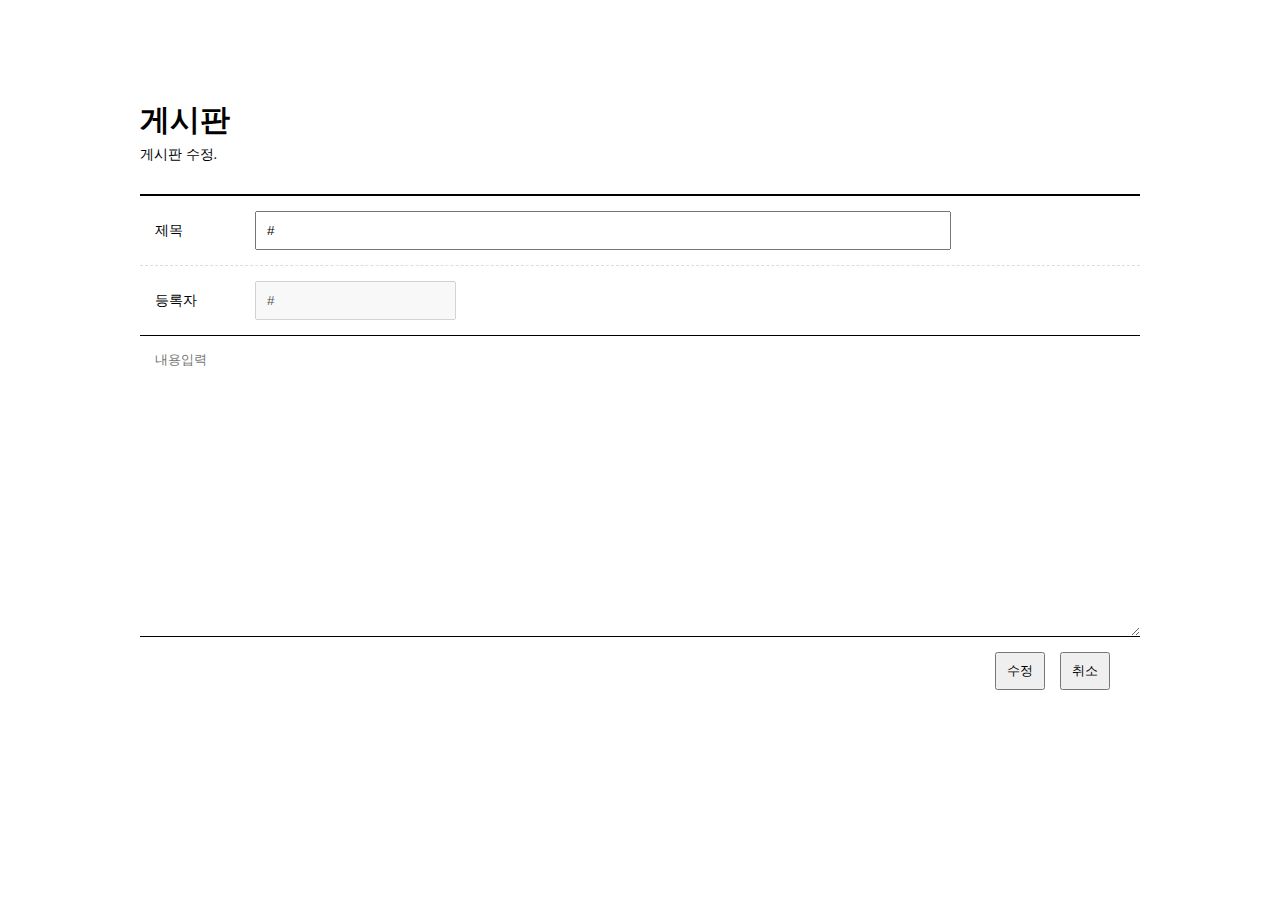
<file: src/main/resources/front/view/edit.html>
<!DOCTYPE html>
<html lang="ko">
<head>
  <meta charset="UTF-8">
  <meta name="viewport" content="width=device-width,initial-scale=1">
  <title>게시판 수정</title>
  <link rel="stylesheet" href="../css/css.css">
  <script src="../module/edit.js"></script>
</head>
<body onload="onReady()">
<div class="board_wrap">
  <div class="board_title">
    <strong>게시판</strong>
    <p>게시판 수정.</p>
  </div> <!--End board_title -->
  <div class="board_write_wrap">
    <div class="board_write">
      <div class="title">
        <dl>
          <dt>제목</dt>
          <dd><input type="text" id-="editTitle" placeholder="제목입력" value="#"></dd>
        </dl>
      </div>
      <div class="info">
        <dl>
          <dt>등록자</dt>
          <dd><input type="text" placeholder="등록자입력" value="#" disabled></dd>
        </dl>
        <!--  
        <dl>
          <dt>비밀번호</dt>
          <dd><input type="password" placeholder="비밀번호입력" value="#"></dd>
        </dl>
        -->
      </div>
      <div class="cont">
        <textarea id=editContText placeholder="내용입력"></textarea>
      </div>
    </div> <!--End board_write-->

    <div class="bt_wrap">
       <button type="button" id="editBtn" > 수정 </button>
       <button type="button" id="editCancelBtn" onclick="location.href='list.html'"> 취소</button>
      <!-- 
      <a href="view.html" class="on">수정</a>
      <a href="view.html" >취소</a>
       -->
    </div> <!--End bt_wrap -->
  </div> <!--End board_list_wrap -->
</div> <!--End board_wrap -->
</body>
</html>
</file>
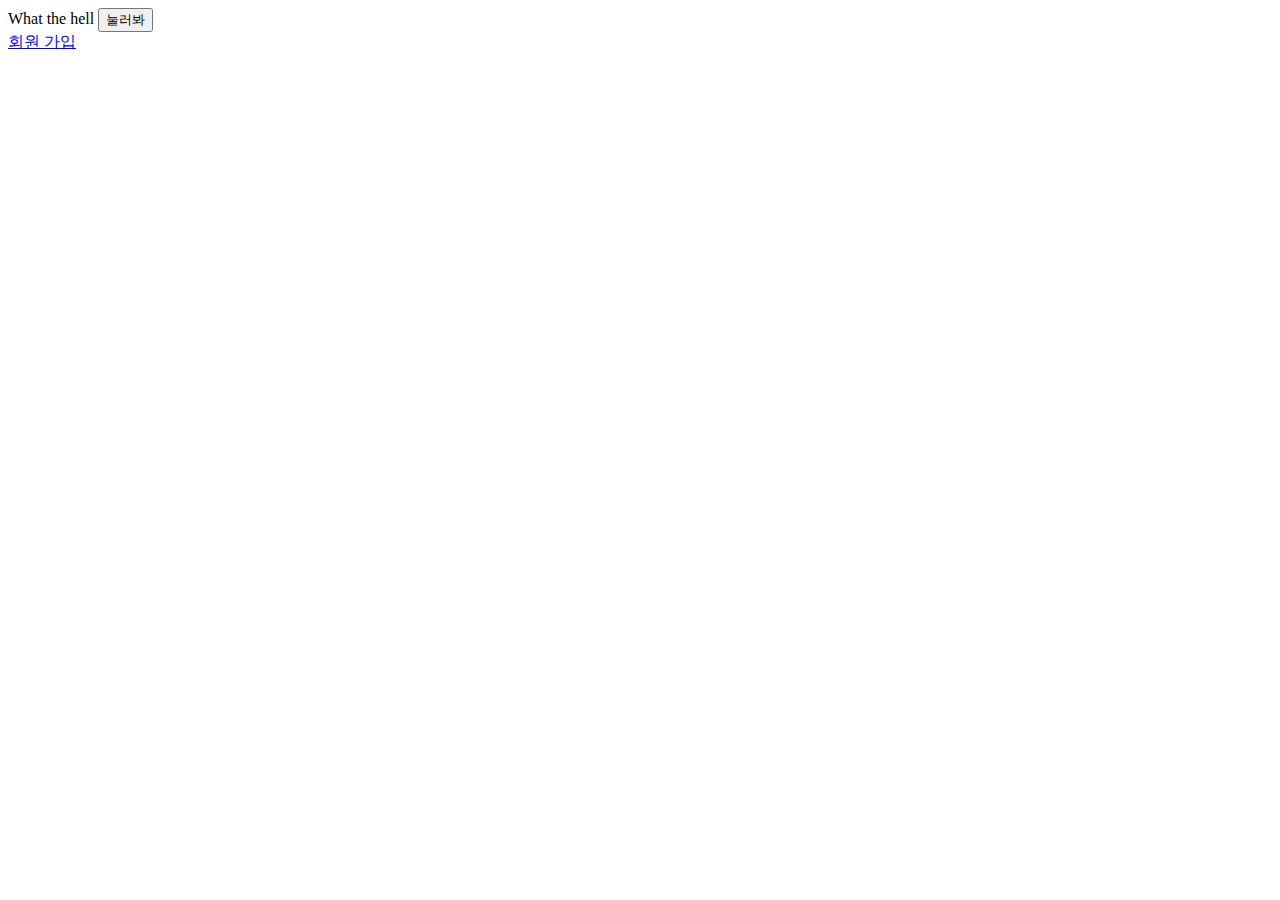
<file: src/main/resources/front/view/hello.html>
<!DOCTYPE html>
<html lang="en">
<head>
    <meta charset="UTF-8">
    <title>Hello</title>

    <script type="text/javascript" src="../module/wellcomeToHell.js"></script>

</head>
<body>
<div>What the hell <button onclick="hell()"> 눌러봐</button></div>
	<a href="/view/register.html">회원 가입</a>
<ul id="result">
</ul>
</body>
</html >
</file>
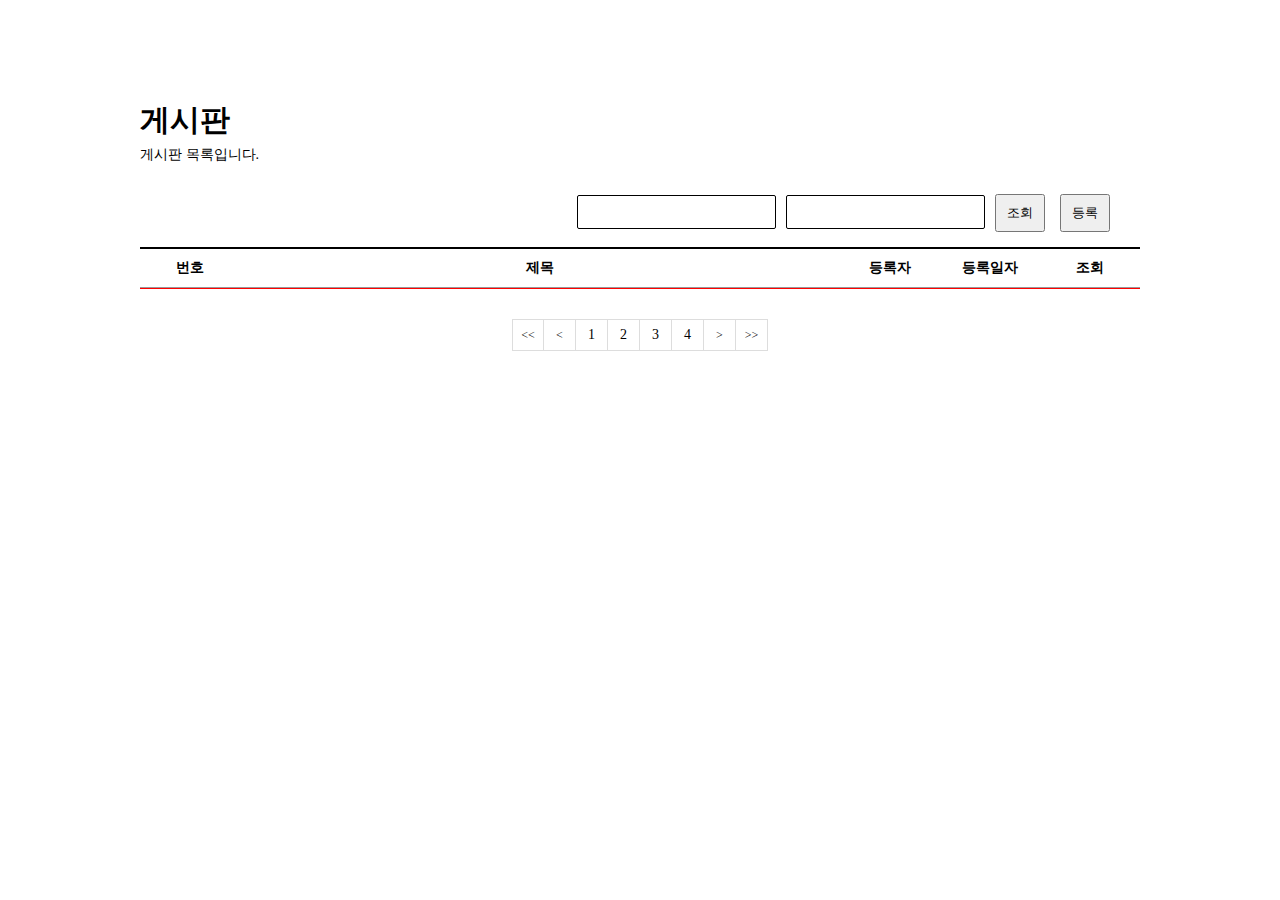
<file: src/main/resources/front/view/list.html>
<!DOCTYPE html>
<html lang="ko">
<head>
    <meta charset="UTF-8">
    <meta name="viewport" content="width=device-width,initial-scale=1">
    <title>list</title>
    <link rel="stylesheet" href="../css/css.css">
    <script src="../module/list.js"></script>
</head>
<body onload="onReady()">
    <div class="board_wrap">
        <div class="board_title">
            <strong>게시판</strong>
            <p>게시판 목록입니다. </p>
        </div> <!--End board_title -->

        <div class="bt_wrap">
            <input type="text" id="searchWriter" >
            <input type="text" id="searchText" >
            <button type="button" id="board_listSearchBtn" > 조회 </button>
            <button type="button" id="board_listEditBtn" onclick="location.href='write.html'"> 등록</button>

            <!--                <a href="write.html" class="on">등록</a>-->
            <!--                <a href="#" >조회</a>-->
        </div> <!--End bt_wrap -->
        <div class="board_list_wrap">
            <div class="board_list">
                <div class="top">
                    <div class="num" >번호</div>
                    <div class="title">제목</div>
                    <div class="writer">등록자</div>
                    <div class="date">등록일자</div>
                    <div class="cnt">조회</div>
                </div> <!--End top -->
                <div class="listItemBody" id ='printOutItem'>
                	<!--  
                    <div class="num" value=${item.bno}></div>
                    <div class="title"><a href="#">제목</a></div>
                    <div class="writer">신</div>
                    <div class="date">2022-5-27</div>
                    <div class="cnt">1</div>
                    -->
                </div>
            </div>
            <div class="board_page">
                <a href="#" class="bt first"><<</a>
                <a href="#" class="bt prev"><</a>
                <a href="#" class="num">1</a>
                <a href="#" class="num">2</a>
                <a href="#" class="num">3</a>
                <a href="#" class="num">4</a>
                <a href="#" class="bt next">></a>
                <a href="#" class="bt last">>></a>
            </div>

        </div> <!--End board_list_wrap -->
    </div> <!--End board_wrap -->
</body>
</html>
</file>
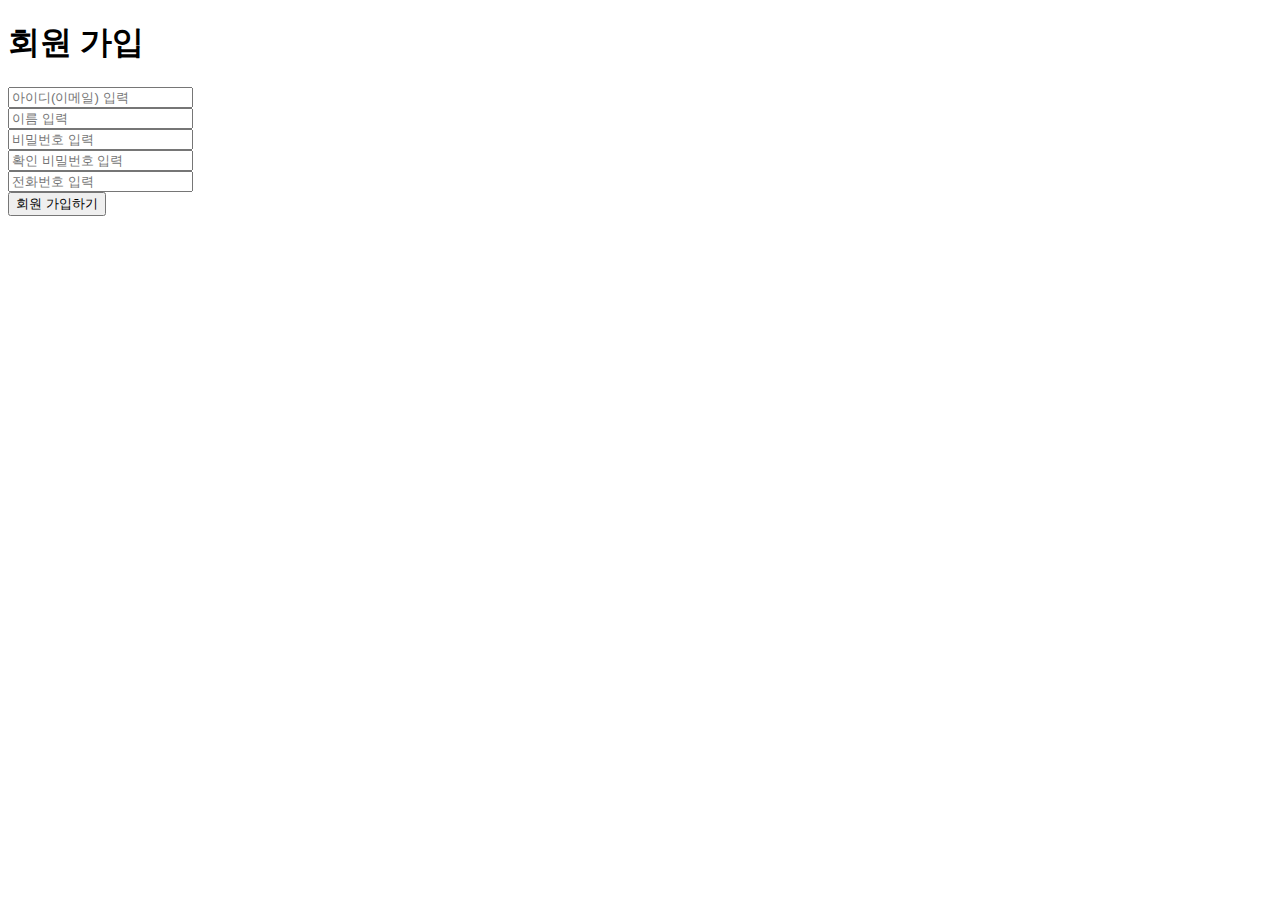
<file: src/main/resources/front/view/register.html>
<!DOCTYPE html>
<html>
<head>
<meta charset="UTF-8">
<title>회원 가입</title>
</head>
<body>
    <h1>회원 가입</h1>
    <!--
    //아이디(이메일), 이름, 전화번호, 비밀번호
    -->
    <form action="psot">
        <div>
            <input type="email" name="userId" placeholder="아이디(이메일) 입력" required/>
        </div>
        <div>
            <input type="text" name="userName" placeholder="이름 입력" required/>
        </div>
        <div>
            <input type="password" name="password" placeholder="비밀번호 입력" required/>
        </div>
        <div>
            <input type="password" name="rePassword" placeholder="확인 비밀번호 입력" required/>
        </div>
        <div>
            <input type="tel" name="phone" placeholder="전화번호 입력" required/>
        </div>
        <div>
            <button>회원 가입하기 </button>
        </div>
    </form>

</body>
</html>
</file>
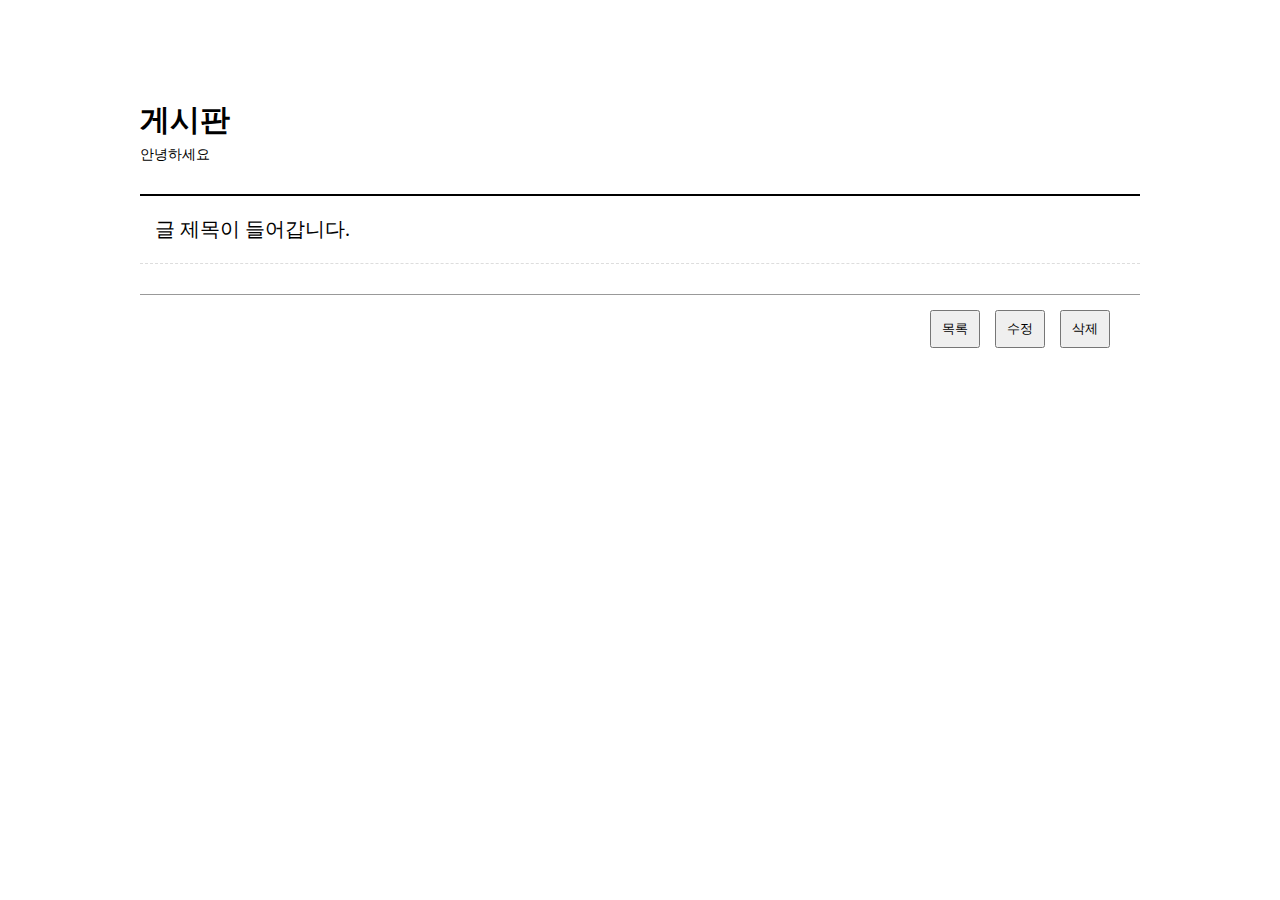
<file: src/main/resources/front/view/view.html>
<!DOCTYPE html>
<html lang="ko">
<head>
    <meta charset="UTF-8">
    <meta name="viewport" content="width=device-width, initial-scale=1.0">
    <title>공지사항</title>
    <link rel="stylesheet" href="../css/css.css">
     <script src="../module/list.js"></script>
    <script src="../module/view.js"></script>
   
</head>
<body onload="onReady()">
<div class="board_wrap">
    <div class="board_title">
        <strong>게시판</strong>
        <p>안녕하세요</p>
    </div>
    <div class="board_view_wrap">
        <div class="board_view">
            <div class="title">
                글 제목이 들어갑니다.
            </div>
            <div class="info" id=viewPrintOutInsert>
            <!-- 
                <dl>
                    <dt>번호</dt>
                    <dd>1</dd>
                </dl>
                <dl>
                    <dt>등록자</dt>
                    <dd>신</dd>
                </dl>
                <dl>
                    <dt>등록일자</dt>
                    <dd>2021.1.16</dd>
                </dl>
                <dl>
                    <dt>조회</dt>
                    <dd>33</dd>
                </dl>
            </div>
            
            <div class="cont">
                글 내용<br>
                글 내용<br>
            </div>
           -->
        </div>
        <div class="bt_wrap">
        	<button type="button" id="viewListBtn" onclick="location.href='list.html'"> 목록</button>
        	<button type="button" id="viewEditBtn" > 수정 </button>
         	<button type="button" id="viewDeleteBtn" > 삭제 </button>
       		
        <!--  
            <a href="list.html" class="on">목록</a>
            <a href="edit.html">수정</a>
            <a href="list.html">삭제</a>
        -->
        </div>
    </div>
</div>
</body>
</html>
</file>
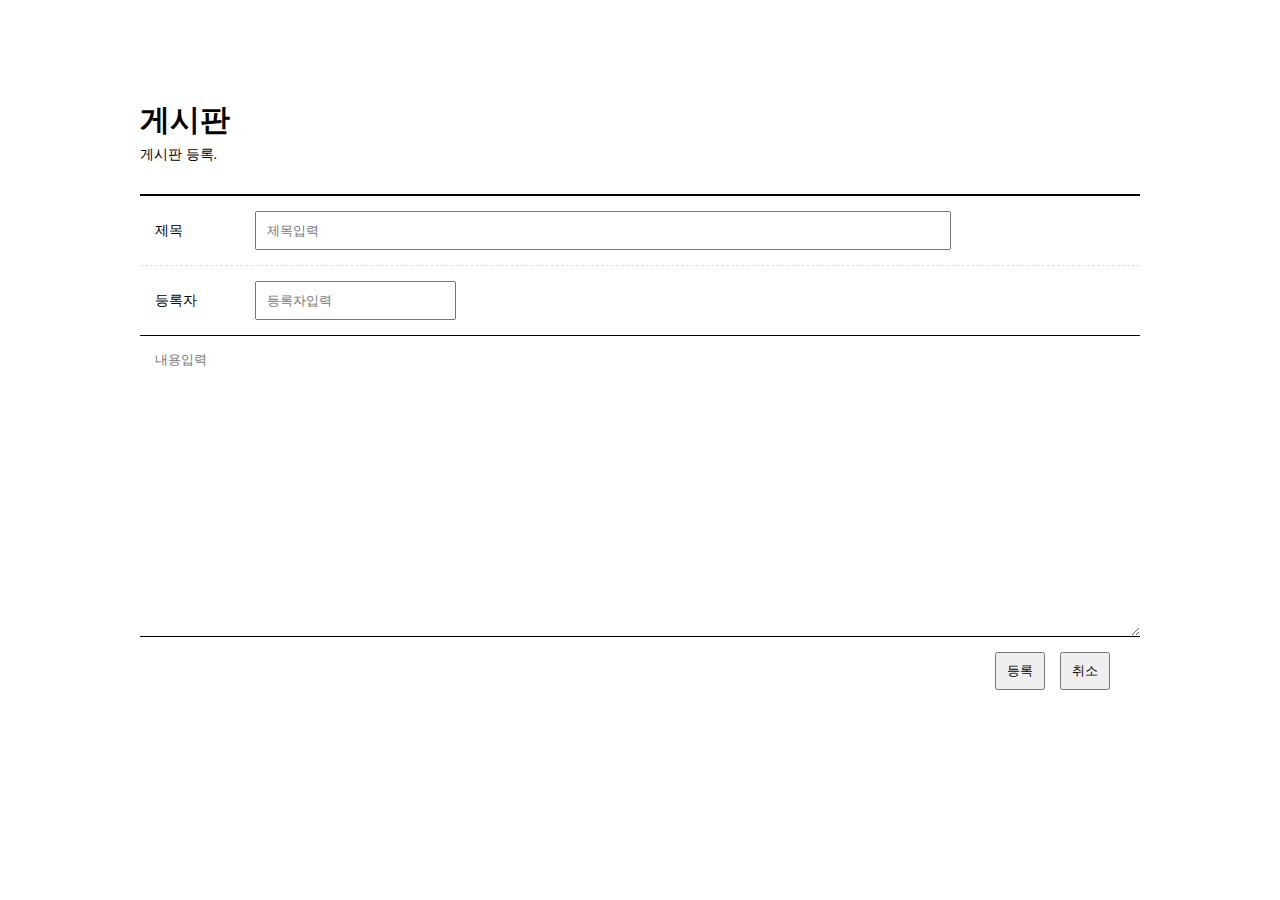
<file: src/main/resources/front/view/write.html>
<!DOCTYPE html>
<html lang="ko">
<head>
    <meta charset="UTF-8">
    <meta name="viewport" content="width=device-width,initial-scale=1">
    <title>게시판등록</title>
    <link rel="stylesheet" href="../css/css.css">
    <script src="../module/writer.js"></script>
</head>
<body onload="onReady()">
<div class="board_wrap">
    <div class="board_title">
        <strong>게시판</strong>
        <p>게시판 등록. </p>
    </div> <!--End board_title -->
    <div class="board_write_wrap">
        <div class="board_write">
            <div class="title">
                <dl>
                    <dt>제목</dt>
                    <dd><input type="text" id="inputTitle" placeholder="제목입력"></dd>
                </dl>
            </div>
            <div class="info">
                <dl>
                    <dt>등록자</dt>
                    <dd><input type="text" id="inputWriter" placeholder="등록자입력"></dd>
                </dl>
                <!--
                <dl>
                    <dt>비밀번호</dt>
                    <dd><input type="password" id="inputPassword" placeholder="비밀번호입력"></dd>
                </dl>
                -->
            </div>
            <div class="cont">
                <textarea id="inputContent" placeholder="내용입력"></textarea>
            </div>
        </div> <!--End board_write-->

        <div class="bt_wrap">
        	<button type="button" id="submitBnt" > 등록 </button>
      		<button type="button" id="writeCancelBtn" onclick="location.href='list.html'"> 취소</button>
           <!--  
            <input type="button" id="submitBnt" value="등록" >
         	 <a href="write.html" class="on">등록</a>
            <a href="list.html" >취소</a>
            -->
        </div> <!--End bt_wrap -->
    </div> <!--End board_list_wrap -->
</div> <!--End board_wrap -->
</body>
</html>
</file>
<file: src/main/resources/front/css/css.css>
@import "style.css";
@import "media.css";
</file>
